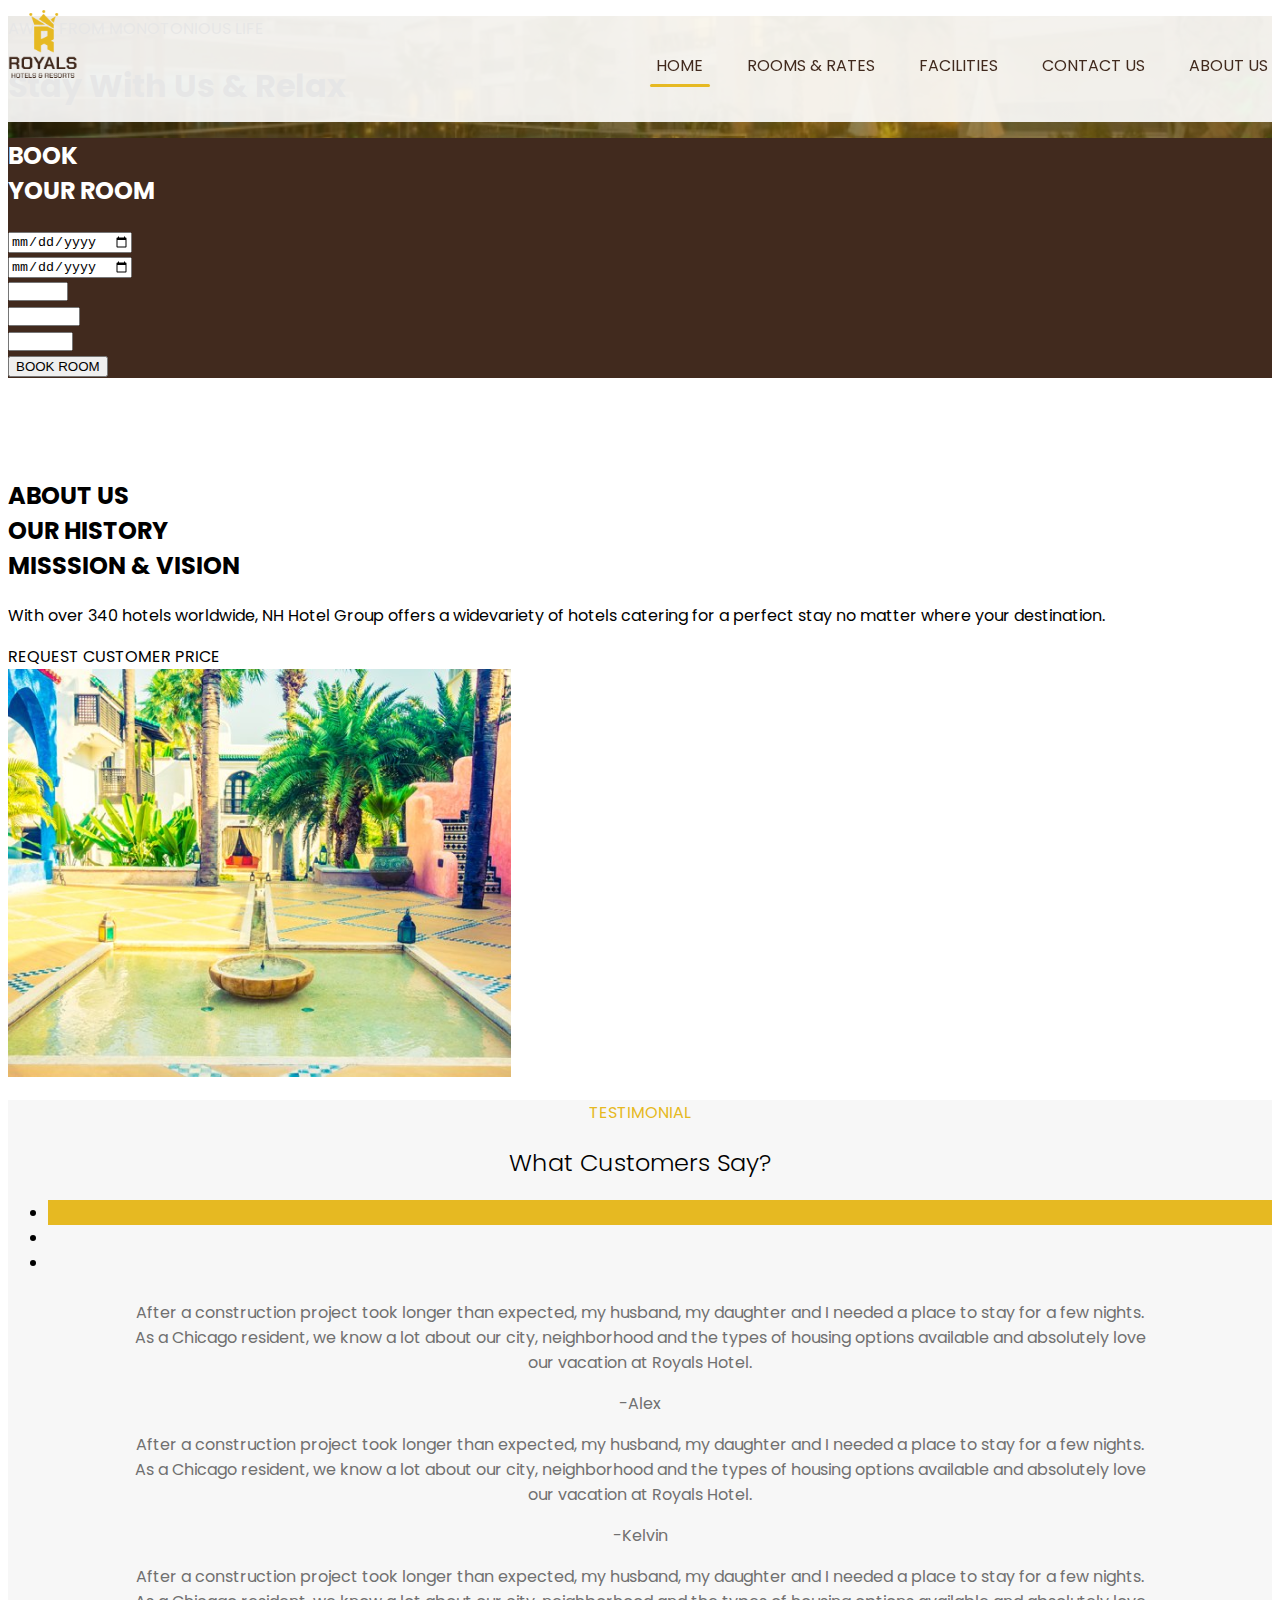
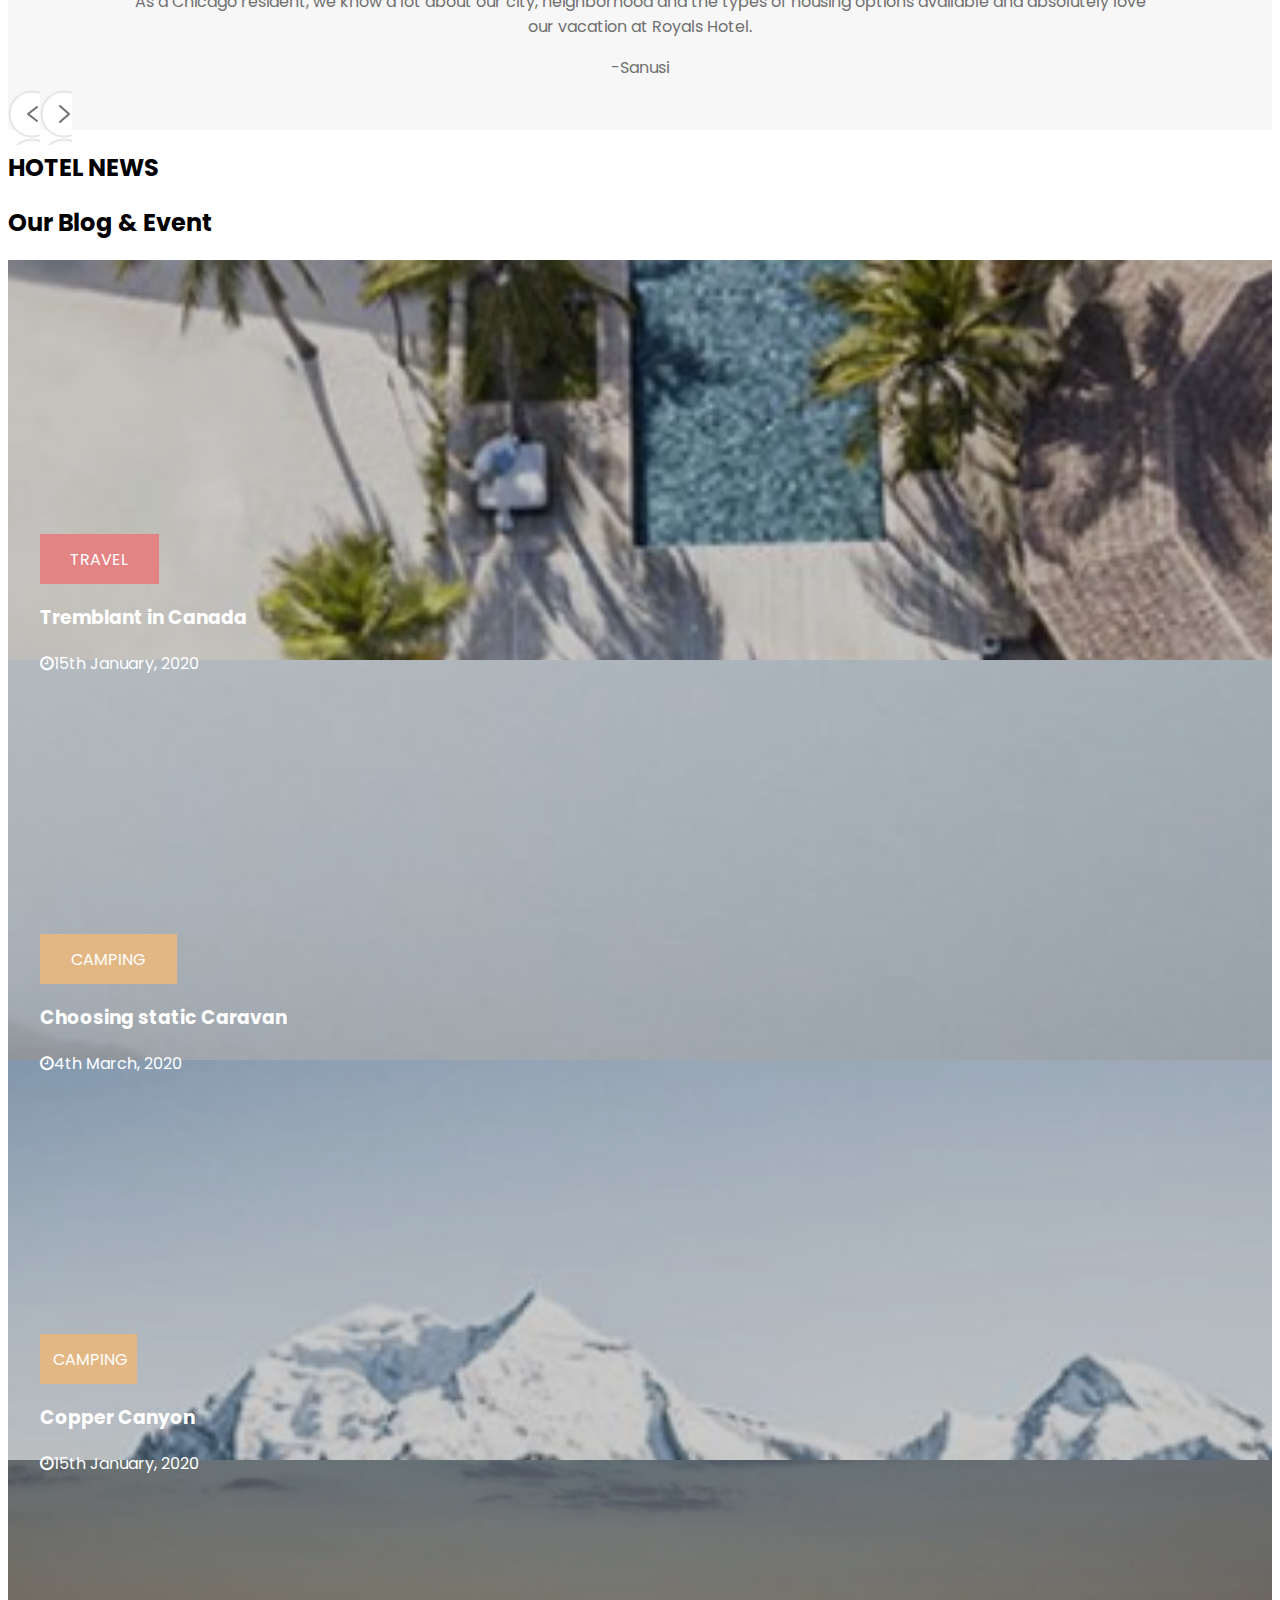
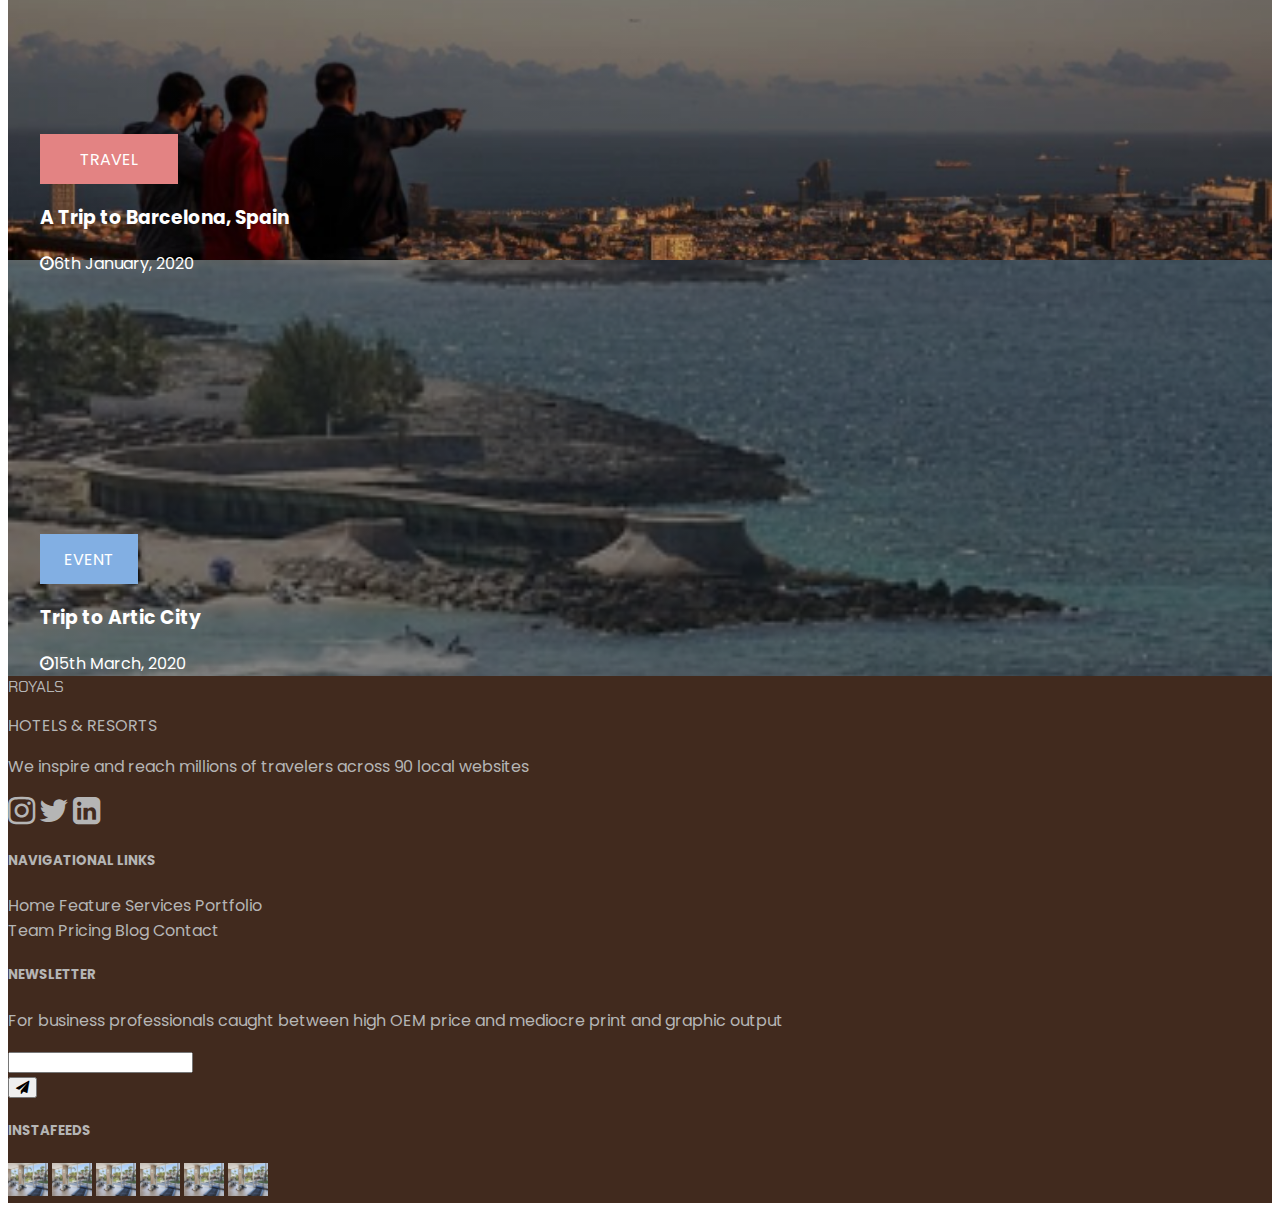
<file: index.html>
<!DOCTYPE html>
<html lang="en">
  <head>
    <meta charset="UTF-8" />
    <meta name="viewport" content="width=device-width, initial-scale=1.0" />
    <title>
      Royal Hotels & Resort - Stay With Us & Relax
    </title>
    <!-- TODO: Site Icons -->

    <!-- Bootstrap CDN -->
    <link
      rel="stylesheet"
      href="https://stackpath.bootstrapcdn.com/bootstrap/4.5.0/css/bootstrap.min.css"
      integrity="sha384-9aIt2nRpC12Uk9gS9baDl411NQApFmC26EwAOH8WgZl5MYYxFfc+NcPb1dKGj7Sk"
      crossorigin="anonymous"
    />
    <!-- Font Awesome CDN -->
    <link
      rel="stylesheet"
      href="https://stackpath.bootstrapcdn.com/font-awesome/4.7.0/css/font-awesome.min.css"
    />
    <!-- Google Fonts -->
    <link
      href="https://fonts.googleapis.com/css2?family=Chakra+Petch&family=Poppins&display=swap"
      rel="stylesheet"
    />
    <link rel="stylesheet" href="./css/style.css" />
    <link rel="shortcut icon" type="image/png" href="./img/favicon.png">
  </head>
  <body>
    <!-- Navbar Starts Here -->
    <div class="navbar__menu">
      <div class="container">
        <nav>
          <div class="navbar__container">
            <img src="./img/logo.png" alt="Logo" class="logo img-fluid" />
            <input type="checkbox" name="" id="chk" />
            <label for="chk" class="show__menu__button">
              <i class="fa fa-navicon"></i>
            </label>
            <ul class="navbar__menu__container">
              <li>
                <a href="./index.html" class="navbar-link active">HOME</a>
              </li>
              <li>
                <a href="./rooms.html" class="navbar-link">ROOMS & RATES</a>
              </li>
              <li>
                <a href="./facilities.html" class="navbar-link">FACILITIES</a>
              </li>
              <li>
                <a href="./contact.html" class="navbar-link">CONTACT US</a>
              </li>
              <li><a href="#" class="navbar-link">ABOUT US</a></li>
              <label for="chk" class="hide__menu__button">
                <i class="fa fa-times"></i>
              </label>
            </ul>
          </div>
        </nav>
      </div>
    </div>
    <!-- Navbar Ends Here -->

    <!-- Header Starts Here -->
    <header class="header--home py-5 text-light">
      <div class="container text-center">
        <div class="row py-5 my-5">
          <div class="col-md-12 py-5 text-center my-5">
            <p class="h6">AWAY FROM MONOTONIOUS LIFE</p>
            <h1 class="intro-title font-weight-bold">Stay With Us & Relax</h1>
            <p class="w-75 mx-auto lead">
              Here are the best hotel booking sites, including recommendations
              for international travel and for finding low-priced hotel rooms.
            </p>
            <a href="#" class="btn btn-warning btn-lg rounded-0 mt-3 py-2 px-3"
              >GET STARTED</a
            >
          </div>
        </div>
      </div>
    </header>
    <!-- Header Ends Here -->

    <section class="booking-form container p-4 py-4">
      <div class="row">
        <div class="col-md-3">
          <h2 class="booking__header-text">
            BOOK <br />
            YOUR ROOM
          </h2>
        </div>
        <div class="col-md-9">
          <div class="row">
            <div class="col-md-4">
              <div class="form-group">
                <input
                  type="date"
                  class="form-control border border-light bg-transparent rounded-0 text-light"
                  id="arrival-date"
                  placeholder="mm/dd/yy"
                  required
                />
              </div>
              <div class="form-group">
                <input
                  type="date"
                  class="form-control border border-light bg-transparent rounded-0 text-light"
                  id="departure-date"
                  placeholder="mm/dd/yy"
                  required
                />
              </div>
            </div>
            <div class="col-md-4">
              <div class="form-group">
                <select class="custom-select rounded-0 bg-transparent" required>
                  <option selected>Adults</option>
                  <option value="1">1</option>
                  <option value="2">2</option>
                  <option value="3">3</option>
                </select>
              </div>
              <div class="form-group">
                <select class="custom-select rounded-0 bg-transparent" required>
                  <option selected>Children</option>
                  <option value="1">1</option>
                  <option value="2">2</option>
                  <option value="3">3</option>
                </select>
              </div>
            </div>
            <div class="col-md-4">
              <div class="form-group">
                <select class="custom-select rounded-0 bg-transparent" required>
                  <option selected>Rooms</option>
                  <option value="1">1</option>
                  <option value="2">2</option>
                  <option value="3">3</option>
                </select>
              </div>
              <div class="form-group">
                <button
                  type="submit"
                  class="btn btn-warning btn-block rounded-0"
                >
                  BOOK ROOM
                </button>
              </div>
            </div>
          </div>
        </div>
      </div>
    </section>

    <!-- Home About Starts Here -->
    <section>
      <div class="container">
        <div class="row">
          <div class="col-md-6 pr-md-5 py-md-5">
            <h2 class="font-weight-bold">
              ABOUT US <br />OUR HISTORY <br />MISSSION & VISION
            </h2>
            <p>
              With over 340 hotels worldwide, NH Hotel Group offers a
              widevariety of hotels catering for a perfect stay no matter where
              your destination.
            </p>

            <div>
              <a href="#" class="btn btn-warning rounded-0"
                >REQUEST CUSTOMER PRICE</a
              >
            </div>
          </div>
          <div class="col-md-6">
            <div class="about__img">
              <img
                src="./img/about-bg.png"
                alt="about"
                class="img-fluid mt-5 mt-md-0"
              />
            </div>
          </div>
        </div>
      </div>
    </section>
    <!-- Home About Ends here -->

    <!-- Testimonials -->
    <section class="container-fluid testimonial my-5 py-5">
      <div class="container">
        <p class="testimonial__subtitle">TESTIMONIAL</p>
        <h2 class="testimonial__title">What Customers Say?</h2>

        <div
          id="testimonial"
          class="carousel slide carousel-slides"
          data-ride="carousel"
        >
          <!-- Indicators -->
          <ul class="carousel-indicators">
            <li
              data-target="#testimonial"
              data-slide-to="0"
              class="active"
            ></li>
            <li data-target="#testimonial" data-slide-to="1"></li>
            <li data-target="#testimonial" data-slide-to="2"></li>
          </ul>

          <!-- The slideshow -->
          <div class="carousel-inner">
            <div class="carousel-item active">
              <p>
                After a construction project took longer than expected, my
                husband, my daughter and I needed a place to stay for a few
                nights. As a Chicago resident, we know a lot about our city,
                neighborhood and the types of housing options available and
                absolutely love our vacation at Royals Hotel.
              </p>

              <p class="testimonial__username">-Alex</p>
            </div>
            <div class="carousel-item">
              <p>
                After a construction project took longer than expected, my
                husband, my daughter and I needed a place to stay for a few
                nights. As a Chicago resident, we know a lot about our city,
                neighborhood and the types of housing options available and
                absolutely love our vacation at Royals Hotel.
              </p>
              <p class="testimonial__username">-Kelvin</p>
            </div>
            <div class="carousel-item">
              <p>
                After a construction project took longer than expected, my
                husband, my daughter and I needed a place to stay for a few
                nights. As a Chicago resident, we know a lot about our city,
                neighborhood and the types of housing options available and
                absolutely love our vacation at Royals Hotel.
              </p>
              <p class="testimonial__username">-Sanusi</p>
            </div>
          </div>
          <!-- Left and right controls -->
          <a
            class="carousel-control-prev"
            href="#testimonial"
            data-slide="prev"
          >
            <span class="carousel-control-prev-icon"></span>
          </a>
          <a
            class="carousel-control-next"
            href="#testimonial"
            data-slide="next"
          >
            <span class="carousel-control-next-icon"></span>
          </a>
        </div>
      </div>
    </section>

    <!-- Blogs and Event -->
    <section class="mt-5">
      <div class="container mb-5">
        <h2 class="text-center h6 text-warning">HOTEL NEWS</h2>
        <h2 class="text-center">Our Blog & Event</h2>
        <div class="my-4">
          <div class="row">
            <div class="col-md-4 event-card py-md-2 px-md-2 mb-1">
              <div class="event-card-img event-img-one">
                <div class="event-content">
                  <p class="event-category peach">TRAVEL</p>
                  <h3 class="event-place">Tremblant in Canada</h3>
                  <p class="event-time">
                    <span class="fa fa-clock-o"></span>15th January, 2020
                  </p>
                </div>
              </div>
            </div>
            <div class="col-md-4 event-card py-md-2 px-md-2 mb-1">
              <div class="event-card-img event-img-two">
                <div class="event-content">
                  <p class="event-category gold">CAMPING</p>
                  <h3 class="event-place">Choosing static Caravan</h3>
                  <p class="event-time">
                    <span class="fa fa-clock-o"></span>4th March, 2020
                  </p>
                </div>
              </div>
            </div>
            <div class="col-md-4 event-card py-md-2 px-md-2">
              <div class="event-card-img event-img-three">
                <div class="event-content">
                  <p class="event-category gold">CAMPING</p>
                  <h3 class="event-place">Copper Canyon</h3>
                  <p class="event-time">
                    <span class="fa fa-clock-o"></span>15th January, 2020
                  </p>
                </div>
              </div>
            </div>
          </div>

          <div class="row">
            <div class="col-md-8 event-card pt-4 px-2 mb-1">
              <div class="event-card-img event-img-four">
                <div class="event-content">
                  <p class="event-category peach">TRAVEL</p>
                  <h3 class="event-place">A Trip to Barcelona, Spain</h3>
                  <p class="event-time">
                    <span class="fa fa-clock-o"></span>6th January, 2020
                  </p>
                </div>
              </div>
            </div>
            <div class="col-md-4 event-card pt-4 px-2">
              <div class="event-card-img event-img-five">
                <div class="event-content">
                  <p class="event-category blue">EVENT</p>
                  <h3 class="event-place">Trip to Artic City</h3>
                  <p class="event-time">
                    <span class="fa fa-clock-o"></span>15th March, 2020
                  </p>
                </div>
              </div>
            </div>
          </div>
        </div>
      </div>
    </section>

    <!-- Footer Starts Here -->
    <footer class="footer py-4 mt-5">
      <div class="container">
        <div class="row">
          <div class="col-md-4 col-lg-4 col-sm-6 mb-4">
            <p class="h2 mb-0 text-light footer__logo">ROYALS</p>
            <p class="small text-light">HOTELS & RESORTS</p>
            <p class="mb-4">
              We inspire and reach millions of travelers across 90 local
              websites
            </p>
            <nav class="nav">
              <a href="#" class="nav-link pl-0 pr-1 text-warning">
                <i class="fa fa-instagram fa-2x"></i>
              </a>
              <a href="#" class="nav-link pr-1 text-warning">
                <i class="fa fa-twitter fa-2x"></i>
              </a>
              <a href="#" class="nav-link pr-1 text-warning">
                <i class="fa fa-linkedin-square fa-2x"></i>
              </a>
            </nav>
          </div>
          <div class="col-md-4 col-lg-3 col-sm-6 mb-4">
            <h5 class="font-weight-bold text-light">NAVIGATIONAL LINKS</h5>
            <div class="row">
              <nav class="nav flex-column col">
                <a href="./index.html" class="nav-link footer__link">Home</a>
                <a href="#" class="nav-link footer__link">Feature</a>
                <a href="#" class="nav-link footer__link">Services</a>
                <a href="#" class="nav-link footer__link">Portfolio</a>
              </nav>
              <nav class="nav flex-column col">
                <a href="#" class="nav-link footer__link">Team</a>
                <a href="#" class="nav-link footer__link">Pricing</a>
                <a href="#" class="nav-link footer__link">Blog</a>
                <a href="./contact.html" class="nav-link footer__link"
                  >Contact</a
                >
              </nav>
            </div>
          </div>
          <div class="col-md-4 col-lg-3 col-sm-6 mb-4">
            <h5 class="font-weight-bold text-light">NEWSLETTER</h5>
            <p>
              For business professionals caught between high OEM price and
              mediocre print and graphic output
            </p>
            <form action="#">
              <div class="form-group">
                <div class="input-group mt-3">
                  <label for="subscriber-email" class="sr-only"
                    >Email address</label
                  >
                  <input
                    type="email"
                    class="form-control border border-light bg-transparent"
                    id="subscriber-email"
                    aria-describedby="emailHelp"
                    placeholder="Email Address"
                    required
                  />
                  <div class="input-group-append">
                    <button
                      class="btn bg-warning rounded-0 text-light border px-3"
                      type="submit"
                      id="subscriber-submit"
                    >
                      <i class="fa fa-paper-plane"></i>
                    </button>
                  </div>
                </div>
              </div>
            </form>
          </div>
          <div class="col-md-2 col-sm-6 mb-4">
            <h5 class="font-weight-bold text-light">INSTAFEEDS</h5>
            <div>
              <img
                src="./img/gym-center.png"
                alt="instagram feeds"
                class="m-1 footer__feeds"
              />
              <img
                src="./img/gym-center.png"
                alt="instagram feeds"
                class="m-1 footer__feeds"
              />
              <img
                src="./img/gym-center.png"
                alt="instagram feeds"
                class="m-1 footer__feeds"
              />
              <img
                src="./img/gym-center.png"
                alt="instagram feeds"
                class="m-1 footer__feeds"
              />
              <img
                src="./img/gym-center.png"
                alt="instagram feeds"
                class="m-1 footer__feeds"
              />
              <img
                src="./img/gym-center.png"
                alt="instagram feeds"
                class="m-1 footer__feeds"
              />
            </div>
          </div>
        </div>
      </div>
    </footer>
    <!-- Footer Ends Here -->

    <!-- Bootstrap Dependency Scripts -->
    <script
      src="https://code.jquery.com/jquery-3.5.1.slim.min.js"
      integrity="sha384-DfXdz2htPH0lsSSs5nCTpuj/zy4C+OGpamoFVy38MVBnE+IbbVYUew+OrCXaRkfj"
      crossorigin="anonymous"
    ></script>
    <script
      src="https://cdn.jsdelivr.net/npm/popper.js@1.16.0/dist/umd/popper.min.js"
      integrity="sha384-Q6E9RHvbIyZFJoft+2mJbHaEWldlvI9IOYy5n3zV9zzTtmI3UksdQRVvoxMfooAo"
      crossorigin="anonymous"
    ></script>
    <script
      src="https://stackpath.bootstrapcdn.com/bootstrap/4.5.0/js/bootstrap.min.js"
      integrity="sha384-OgVRvuATP1z7JjHLkuOU7Xw704+h835Lr+6QL9UvYjZE3Ipu6Tp75j7Bh/kR0JKI"
      crossorigin="anonymous"
    ></script>
  </body>
</html>
</file>
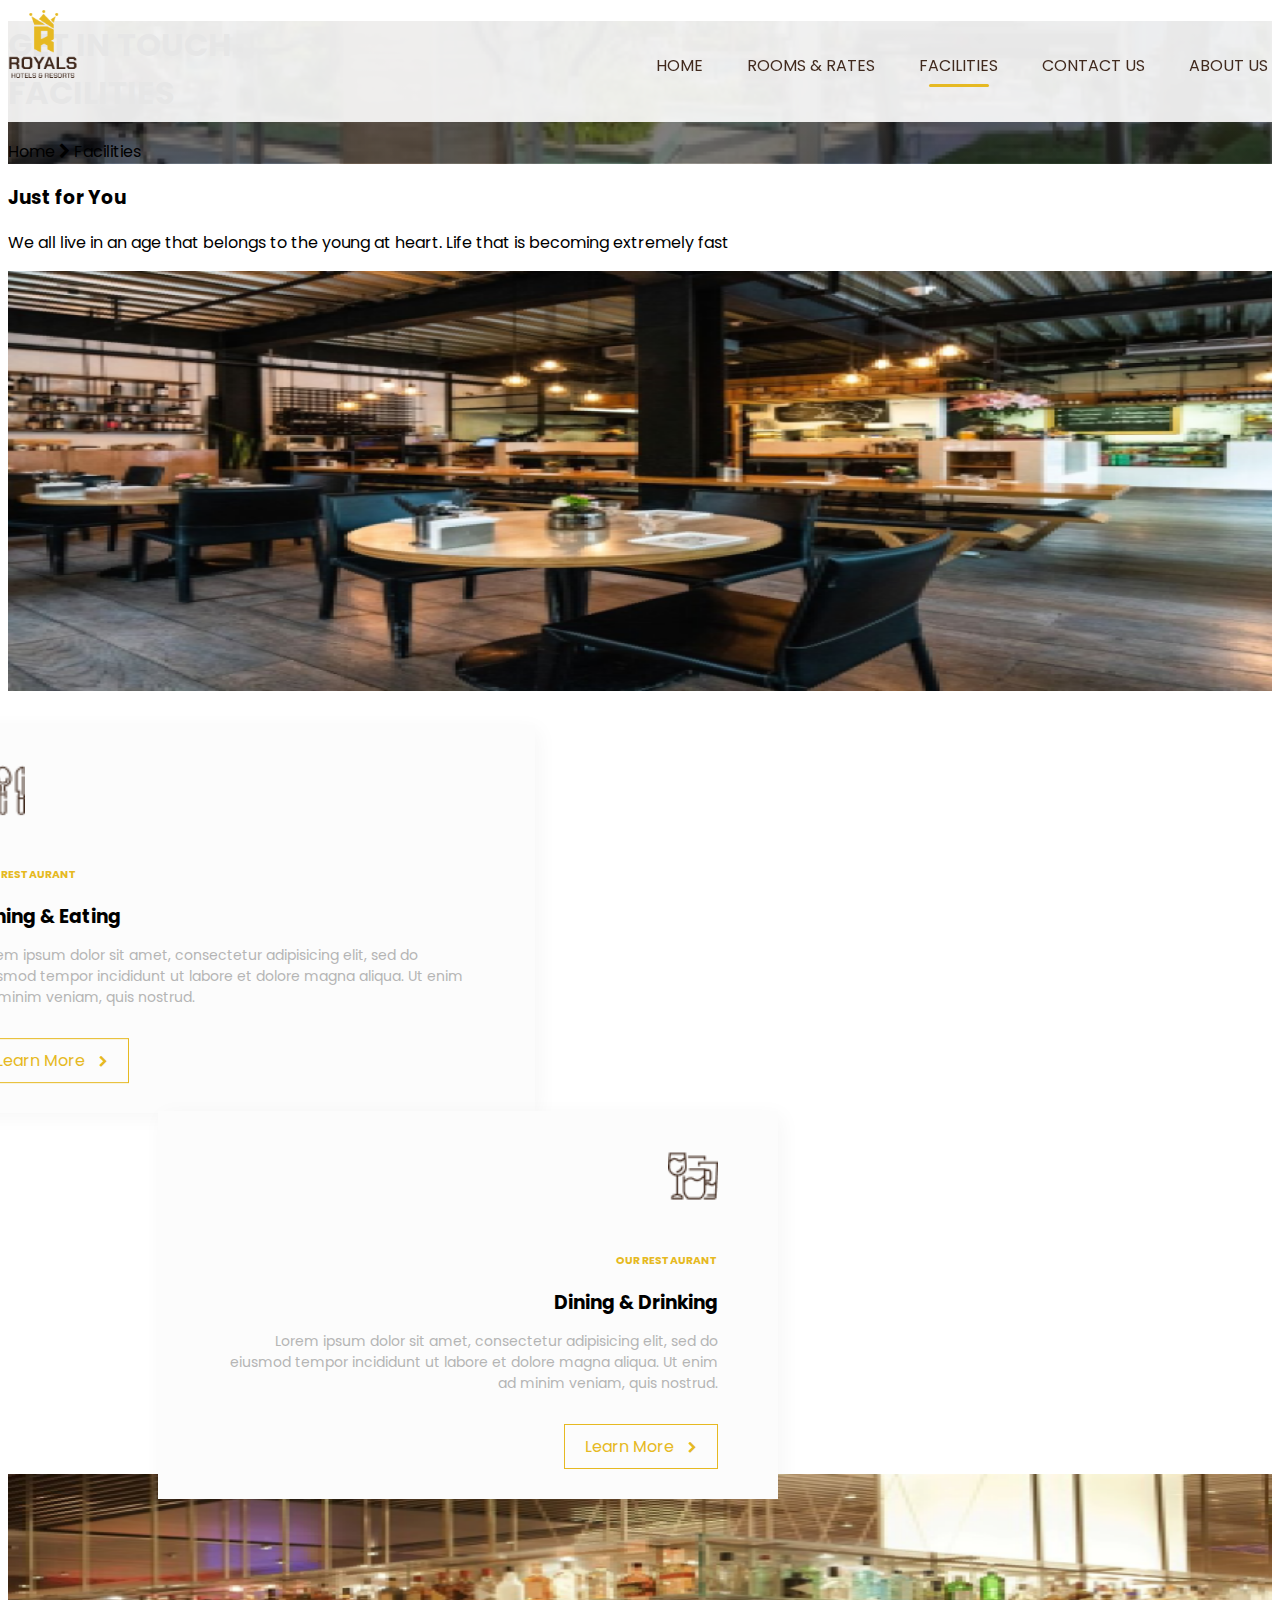
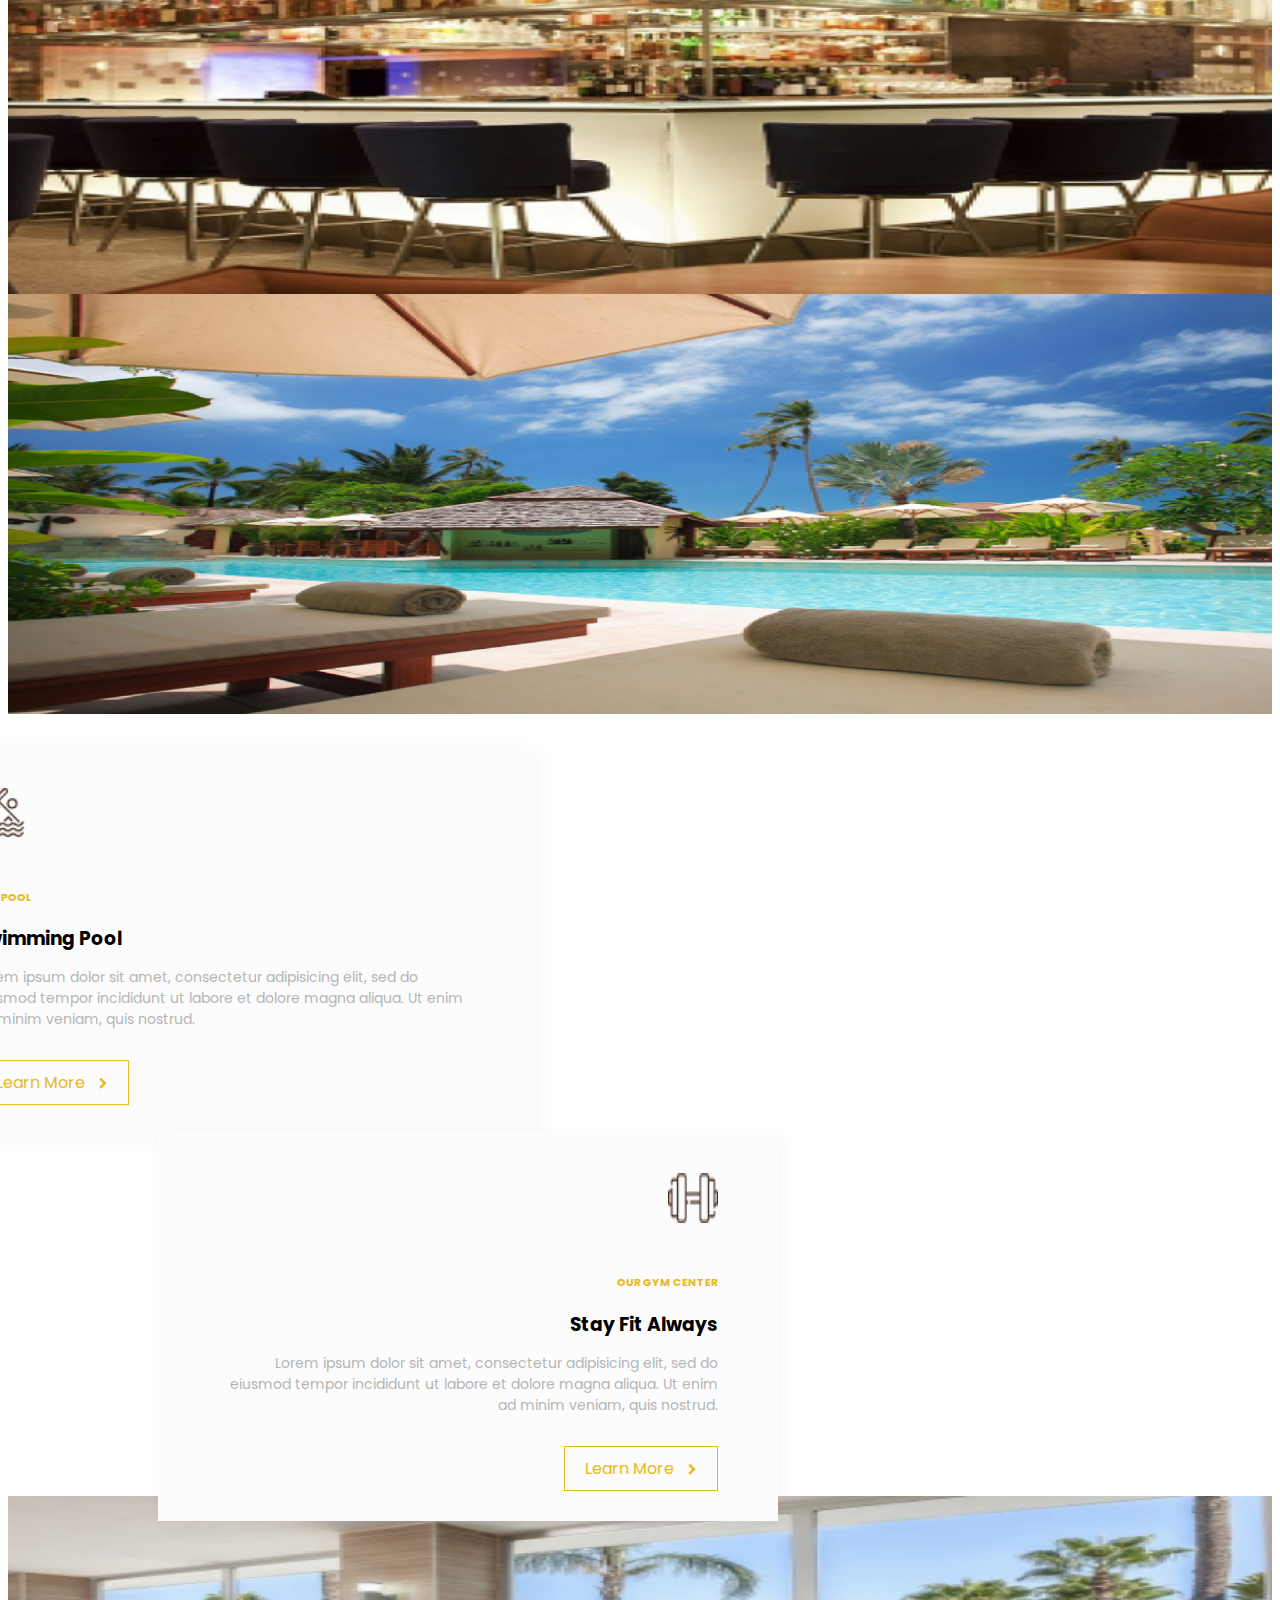
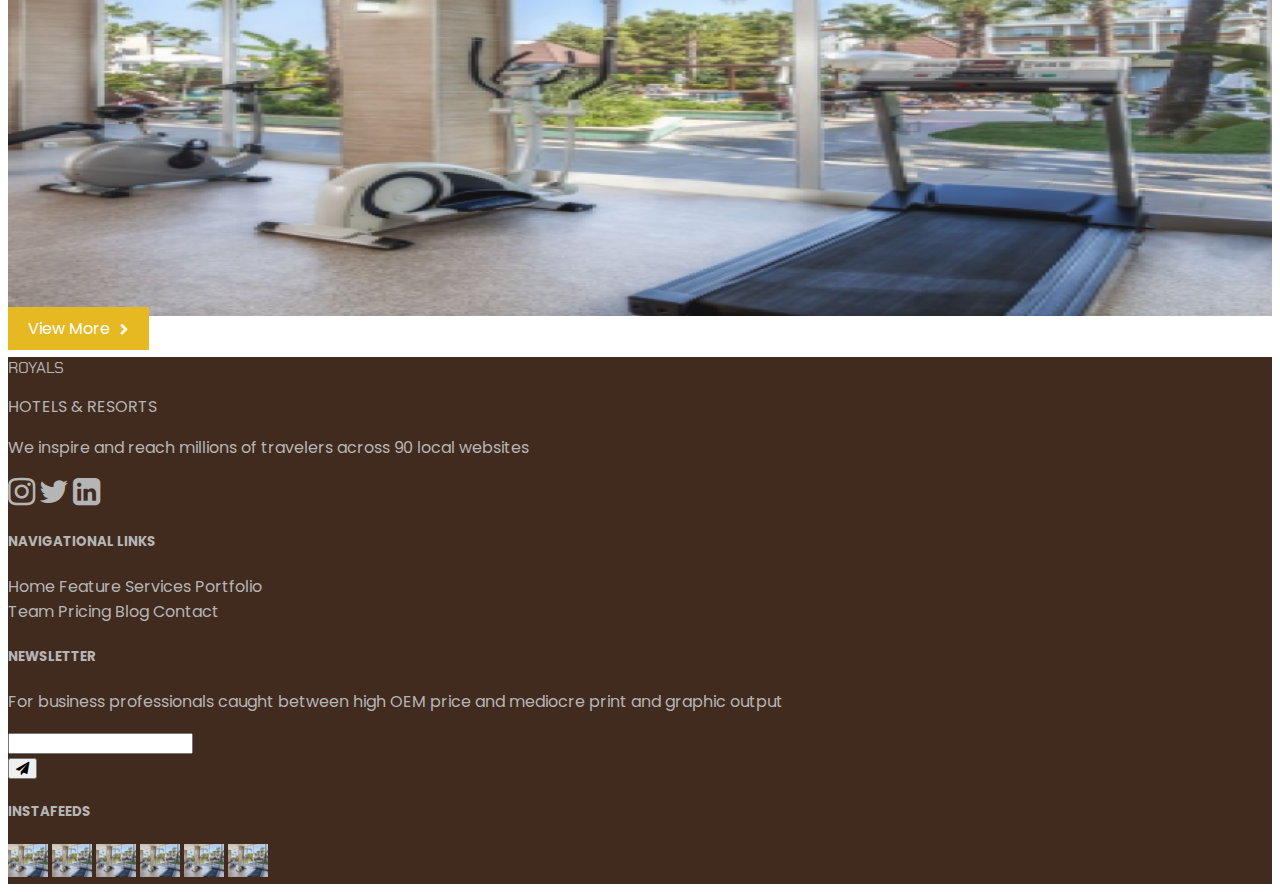
<file: facilities.html>
<!DOCTYPE html>
<html lang="en">
  <head>
    <meta charset="UTF-8" />
    <meta name="viewport" content="width=device-width, initial-scale=1.0" />
    <title>
      Royal Hotels & Resort - Facilities
    </title>
    <!-- TODO: Site Icons -->

    <!-- Bootstrap CDN -->
    <link
      rel="stylesheet"
      href="https://stackpath.bootstrapcdn.com/bootstrap/4.5.0/css/bootstrap.min.css"
      integrity="sha384-9aIt2nRpC12Uk9gS9baDl411NQApFmC26EwAOH8WgZl5MYYxFfc+NcPb1dKGj7Sk"
      crossorigin="anonymous"
    />
    <!-- Font Awesome CDN -->
    <link
      rel="stylesheet"
      href="https://stackpath.bootstrapcdn.com/font-awesome/4.7.0/css/font-awesome.min.css"
    />
    <!-- Google Fonts -->
    <link
      href="https://fonts.googleapis.com/css2?family=Chakra+Petch&family=Poppins&display=swap"
      rel="stylesheet"
    />
    <link rel="stylesheet" href="./css/style.css" />
  </head>

  <body>
    <!-- Navbar Starts Here -->
    <div class="navbar__menu">
      <div class="container">
        <nav>
          <div class="navbar__container">
            <img src="./img/logo.png" alt="" class="logo img-fluid" />
            <input type="checkbox" name="" id="chk" />
            <label for="chk" class="show__menu__button">
              <i class="fa fa-navicon"></i>
            </label>
            <ul class="navbar__menu__container">
              <li><a href="./index.html" class="navbar-link">HOME</a></li>
              <li>
                <a href="./rooms.html" class="navbar-link">ROOMS & RATES</a>
              </li>
              <li>
                <a href="./facilities.html" class="navbar-link active"
                  >FACILITIES</a
                >
              </li>
              <li>
                <a href="./contact.html" class="navbar-link">CONTACT US</a>
              </li>
              <li><a href="#" class="navbar-link">ABOUT US</a></li>
              <label for="chk" class="hide__menu__button">
                <i class="fa fa-times"></i>
              </label>
            </ul>
          </div>
        </nav>
      </div>
    </div>
    <!-- Navbar Ends Here -->

    <!-- Header Starts Here -->
    <header class="header--facilities text-center text-light">
      <div class="container py-5">
        <div class="row mt-5">
          <div class="col-md-12 mt-5">
            <h1>
              <span class="h5 text-warning">GET IN TOUCH</span><br />
              <span class="h2 font-weight-bold">FACILITIES</span>
            </h1>
            <p>
              <span>Home</span>
              <span><i class="fa fa-chevron-right"></i></span>
              <span>Facilities</span>
            </p>
          </div>
        </div>
      </div>
    </header>
    <!-- Header Ends Here -->

    <main class="main__body__content">
      <div class="container">
        <div class="row">
          <div class="col-md-12 my-5 text-center">
            <h3>Just for You</h3>
            <p>
              We all live in an age that belongs to the young at heart. Life
              that is becoming extremely fast
            </p>
          </div>
        </div>
        <div class="row">
          <div class="col-md-12 odd__facilities">
            <div class="row">
              <div class="col-md-6">
                <img src="img/dinning.png" alt="" class="facility__image" />
              </div>
              <div class="col-md-6">
                <div class="text__content">
                  <img
                    src="img/eat-icon.png"
                    alt=""
                    class="img-fluid facility-icon"
                  />
                  <h6>our restaurant</h6>
                  <h3>Dining & Eating</h3>
                  <p>
                    Lorem ipsum dolor sit amet, consectetur adipisicing elit,
                    sed do eiusmod tempor incididunt ut labore et dolore magna
                    aliqua. Ut enim ad minim veniam, quis nostrud.
                  </p>
                  <a href="#" class="main-button-outline"
                    >Learn More <i class="fa fa-chevron-right"></i
                  ></a>
                </div>
              </div>
            </div>
          </div>
        </div>

        <div class="row">
          <div class="col-md-12 even__facilities">
            <div class="row">
              <div class="col-md-6">
                <div class="text__content">
                  <img
                    src="img/drink-icon.png"
                    alt=""
                    class="img-fluid facility-icon"
                  />
                  <h6>our restaurant</h6>
                  <h3>Dining & Drinking</h3>
                  <p>
                    Lorem ipsum dolor sit amet, consectetur adipisicing elit,
                    sed do eiusmod tempor incididunt ut labore et dolore magna
                    aliqua. Ut enim ad minim veniam, quis nostrud.
                  </p>
                  <a href="#" class="main-button-outline"
                    >Learn More <i class="fa fa-chevron-right"></i
                  ></a>
                </div>
              </div>
              <div class="col-md-6 order-first order-md-last">
                <img src="img/drinking.png" alt="" class="facility__image" />
              </div>
            </div>
          </div>
        </div>

        <div class="row">
          <div class="col-md-12 odd__facilities">
            <div class="row">
              <div class="col-md-6">
                <img src="img/swimming.png" alt="" class="facility__image" />
              </div>
              <div class="col-md-6">
                <div class="text__content">
                  <img
                    src="img/swim-icon.png"
                    alt=""
                    class="img-fluid facility-icon"
                  />
                  <h6>our pool</h6>
                  <h3>Swimming Pool</h3>
                  <p>
                    Lorem ipsum dolor sit amet, consectetur adipisicing elit,
                    sed do eiusmod tempor incididunt ut labore et dolore magna
                    aliqua. Ut enim ad minim veniam, quis nostrud.
                  </p>
                  <a href="#" class="main-button-outline"
                    >Learn More <i class="fa fa-chevron-right"></i
                  ></a>
                </div>
              </div>
            </div>
          </div>
        </div>

        <div class="row">
          <div class="col-md-12 mb-4 even__facilities">
            <div class="row">
              <div class="col-md-6">
                <div class="text__content">
                  <img
                    src="img/gym-icon.png"
                    alt=""
                    class="img-fluid facility-icon"
                  />
                  <h6>our gym center</h6>
                  <h3>Stay Fit Always</h3>
                  <p>
                    Lorem ipsum dolor sit amet, consectetur adipisicing elit,
                    sed do eiusmod tempor incididunt ut labore et dolore magna
                    aliqua. Ut enim ad minim veniam, quis nostrud.
                  </p>
                  <a href="#" class="main-button-outline"
                    >Learn More <i class="fa fa-chevron-right"></i
                  ></a>
                </div>
              </div>
              <div class="col-md-6 order-first order-md-last">
                <img src="img/gym-center.png" alt="" class="facility__image" />
              </div>
            </div>
          </div>
        </div>

        <div class="row mt-5">
          <div class="col-md-12 text-center">
            <a href="#" class="main-button"
              >View More<i class="fa fa-chevron-right"></i
            ></a>
          </div>
        </div>
      </div>
    </main>

    <!-- Footer Starts Here -->
    <footer class="footer py-4 mt-5">
      <div class="container">
        <div class="row">
          <div class="col-md-4 col-lg-4 col-sm-6 mb-4">
            <p class="h2 mb-0 text-light footer__logo">ROYALS</p>
            <p class="small text-light">HOTELS & RESORTS</p>
            <p class="mb-4">
              We inspire and reach millions of travelers across 90 local
              websites
            </p>
            <nav class="nav">
              <a href="#" class="nav-link pl-0 pr-1 text-warning">
                <i class="fa fa-instagram fa-2x"></i>
              </a>
              <a href="#" class="nav-link pr-1 text-warning">
                <i class="fa fa-twitter fa-2x"></i>
              </a>
              <a href="#" class="nav-link pr-1 text-warning">
                <i class="fa fa-linkedin-square fa-2x"></i>
              </a>
            </nav>
          </div>
          <div class="col-md-4 col-lg-3 col-sm-6 mb-4">
            <h5 class="font-weight-bold text-light">NAVIGATIONAL LINKS</h5>
            <div class="row">
              <nav class="nav flex-column col">
                <a href="./index.html" class="nav-link footer__link">Home</a>
                <a href="#" class="nav-link footer__link">Feature</a>
                <a href="#" class="nav-link footer__link">Services</a>
                <a href="#" class="nav-link footer__link">Portfolio</a>
              </nav>
              <nav class="nav flex-column col">
                <a href="#" class="nav-link footer__link">Team</a>
                <a href="#" class="nav-link footer__link">Pricing</a>
                <a href="#" class="nav-link footer__link">Blog</a>
                <a href="./contact.html" class="nav-link footer__link"
                  >Contact</a
                >
              </nav>
            </div>
          </div>
          <div class="col-md-4 col-lg-3 col-sm-6 mb-4">
            <h5 class="font-weight-bold text-light">NEWSLETTER</h5>
            <p>
              For business professionals caught between high OEM price and
              mediocre print and graphic output
            </p>
            <form action="#">
              <div class="form-group">
                <div class="input-group mt-3">
                  <label for="subscriber-email" class="sr-only"
                    >Email address</label
                  >
                  <input
                    type="email"
                    class="form-control border border-light bg-transparent"
                    id="subscriber-email"
                    aria-describedby="emailHelp"
                    placeholder="Email Address"
                    required
                  />
                  <div class="input-group-append">
                    <button
                      class="btn bg-warning rounded-0 text-light border px-3"
                      type="submit"
                      id="subscriber-submit"
                    >
                      <i class="fa fa-paper-plane"></i>
                    </button>
                  </div>
                </div>
              </div>
            </form>
          </div>
          <div class="col-md-2 col-sm-6 mb-4">
            <h5 class="font-weight-bold text-light">INSTAFEEDS</h5>
            <div>
              <img
                src="./img/gym-center.png"
                alt="instagram feeds"
                class="m-1 footer__feeds"
              />
              <img
                src="./img/gym-center.png"
                alt="instagram feeds"
                class="m-1 footer__feeds"
              />
              <img
                src="./img/gym-center.png"
                alt="instagram feeds"
                class="m-1 footer__feeds"
              />
              <img
                src="./img/gym-center.png"
                alt="instagram feeds"
                class="m-1 footer__feeds"
              />
              <img
                src="./img/gym-center.png"
                alt="instagram feeds"
                class="m-1 footer__feeds"
              />
              <img
                src="./img/gym-center.png"
                alt="instagram feeds"
                class="m-1 footer__feeds"
              />
            </div>
          </div>
        </div>
      </div>
    </footer>
    <!-- Footer Ends Here -->

    <!-- Bootstrap Dependency Scripts -->
    <script
      src="https://code.jquery.com/jquery-3.5.1.slim.min.js"
      integrity="sha384-DfXdz2htPH0lsSSs5nCTpuj/zy4C+OGpamoFVy38MVBnE+IbbVYUew+OrCXaRkfj"
      crossorigin="anonymous"
    ></script>
    <script
      src="https://cdn.jsdelivr.net/npm/popper.js@1.16.0/dist/umd/popper.min.js"
      integrity="sha384-Q6E9RHvbIyZFJoft+2mJbHaEWldlvI9IOYy5n3zV9zzTtmI3UksdQRVvoxMfooAo"
      crossorigin="anonymous"
    ></script>
    <script
      src="https://stackpath.bootstrapcdn.com/bootstrap/4.5.0/js/bootstrap.min.js"
      integrity="sha384-OgVRvuATP1z7JjHLkuOU7Xw704+h835Lr+6QL9UvYjZE3Ipu6Tp75j7Bh/kR0JKI"
      crossorigin="anonymous"
    ></script>
  </body>
</html>
</file>
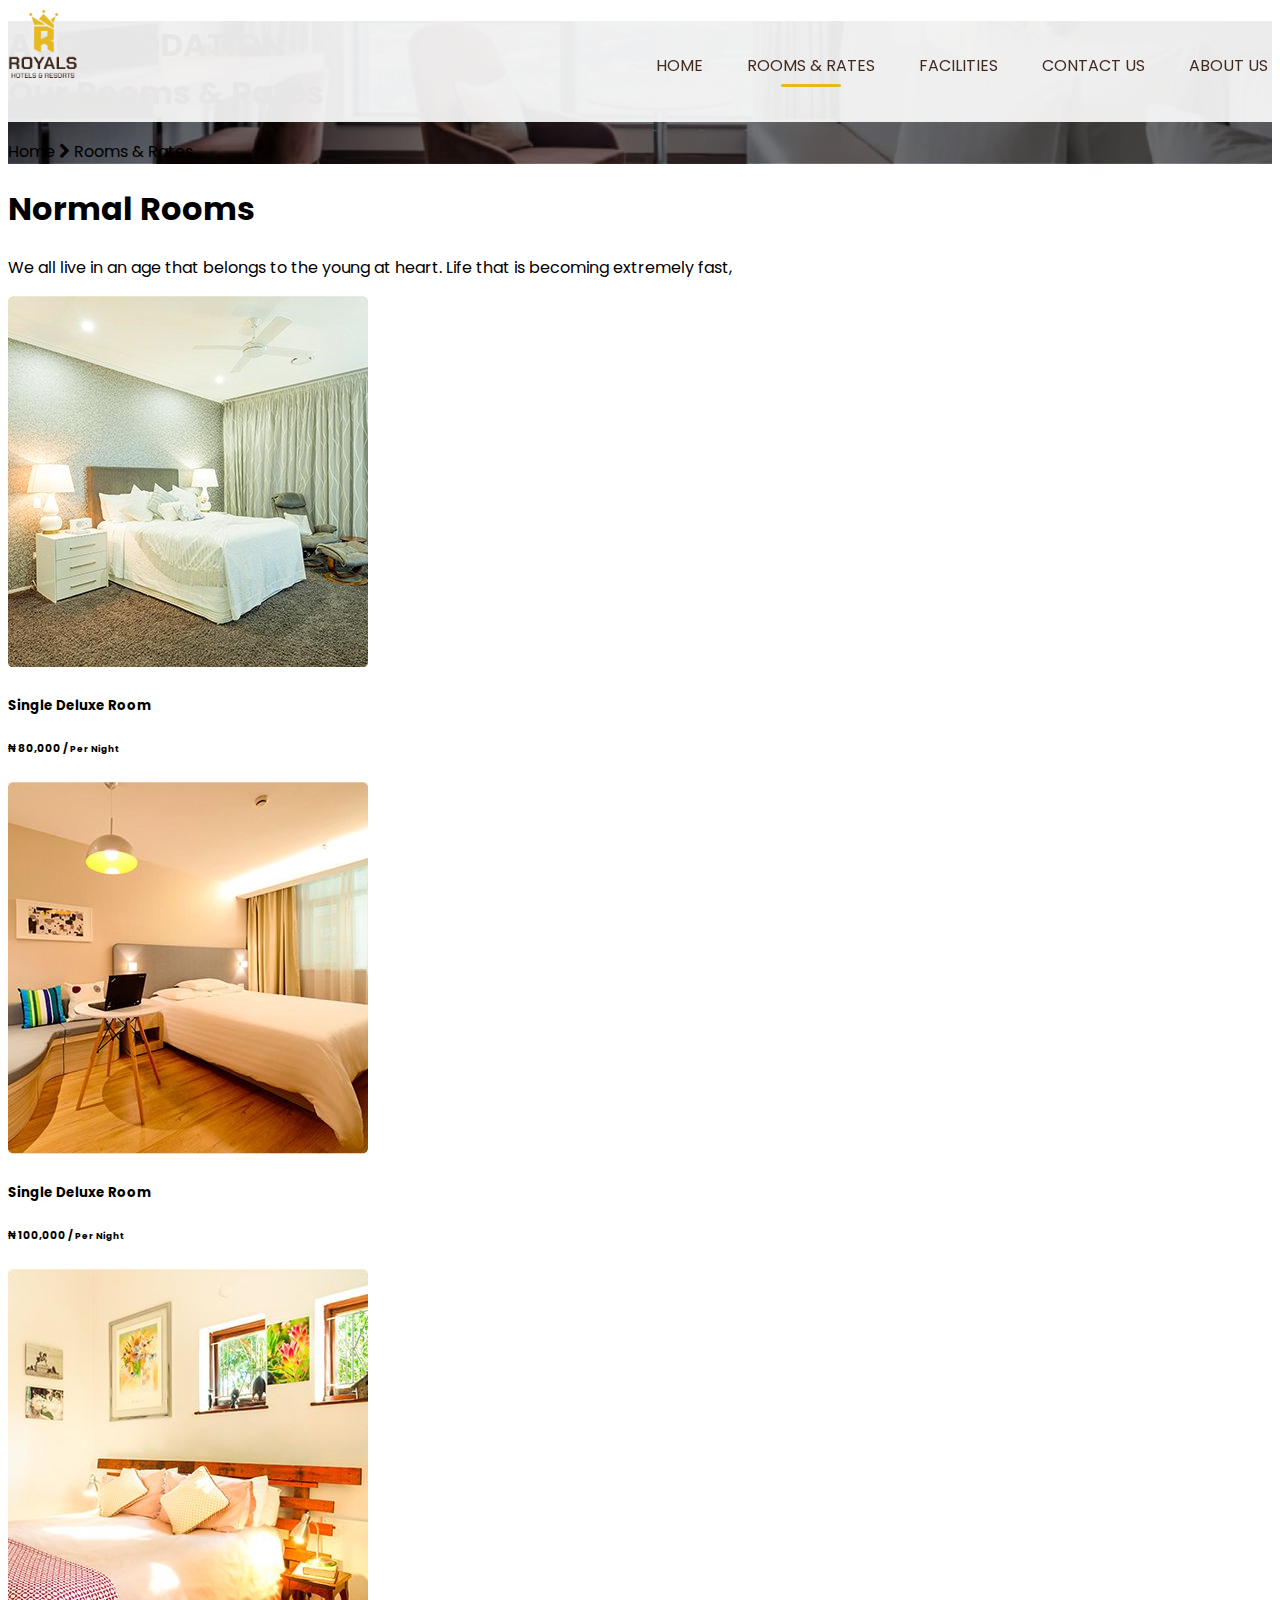
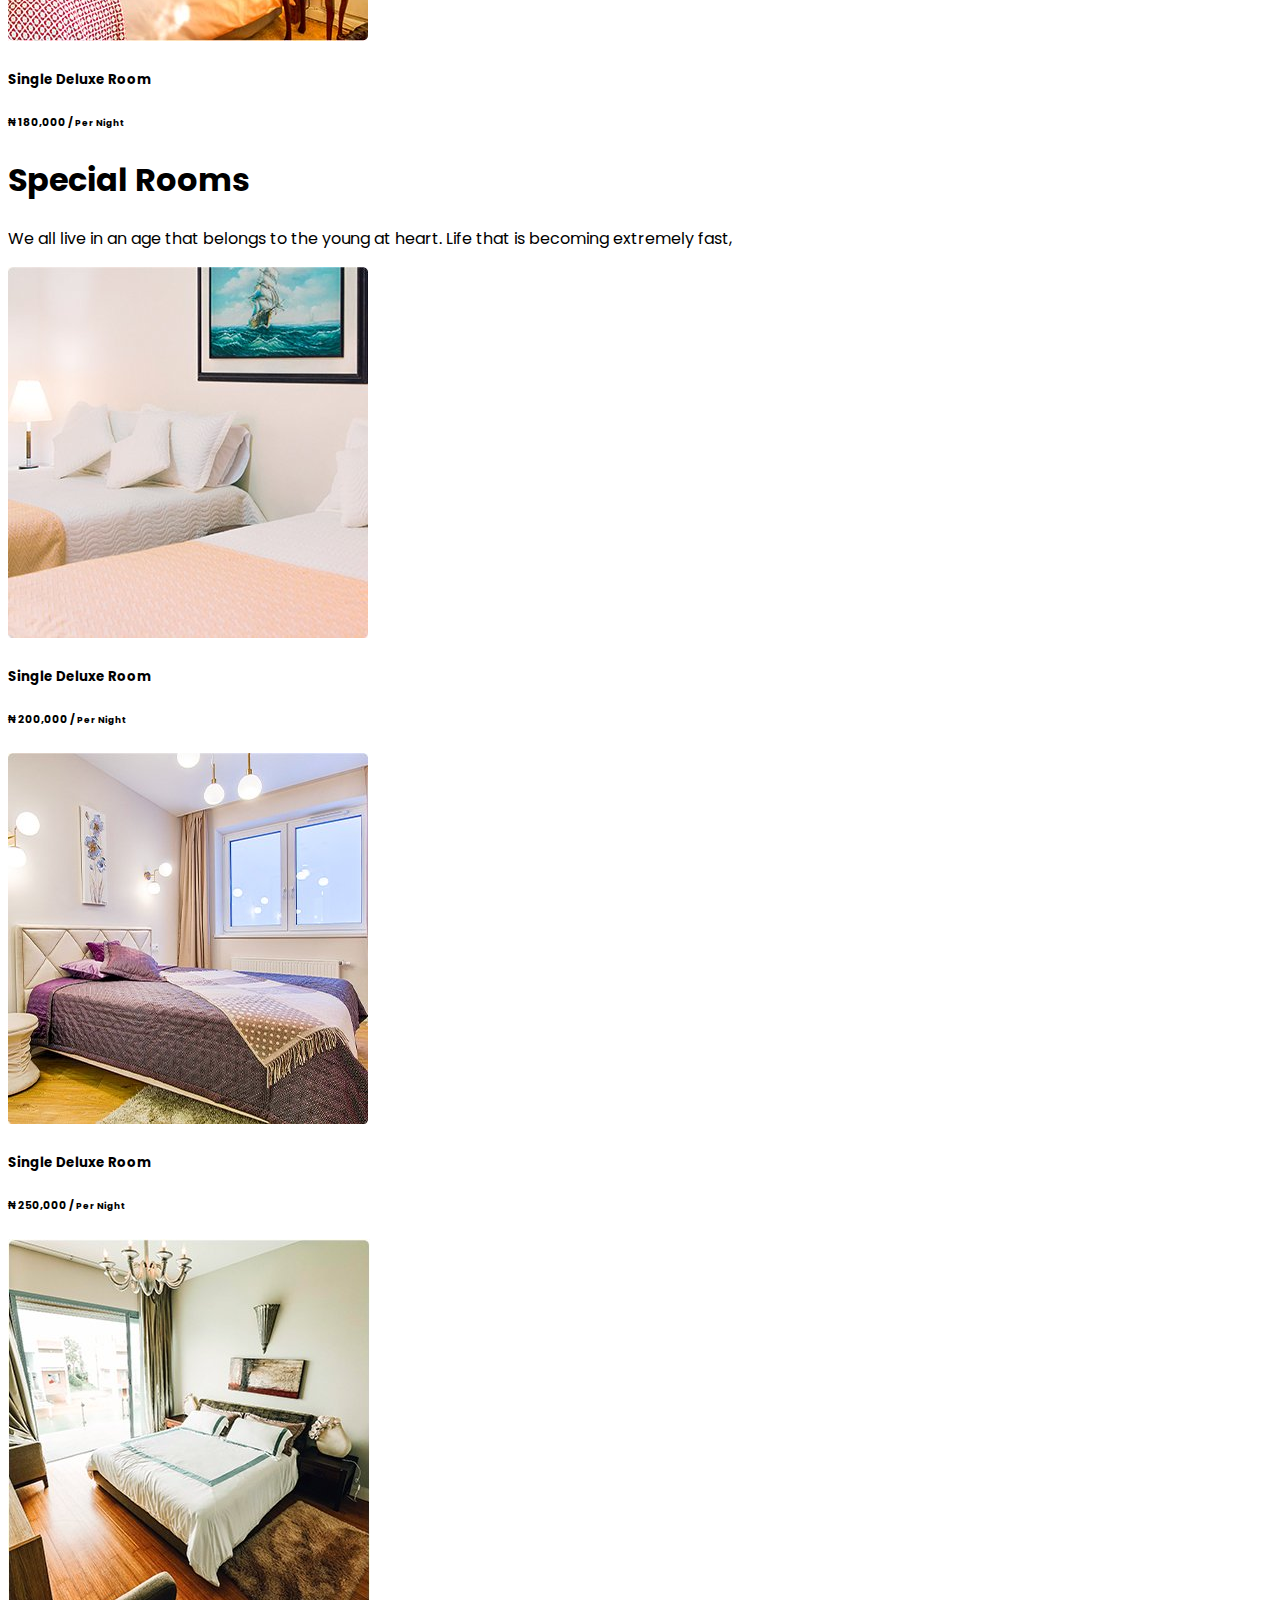
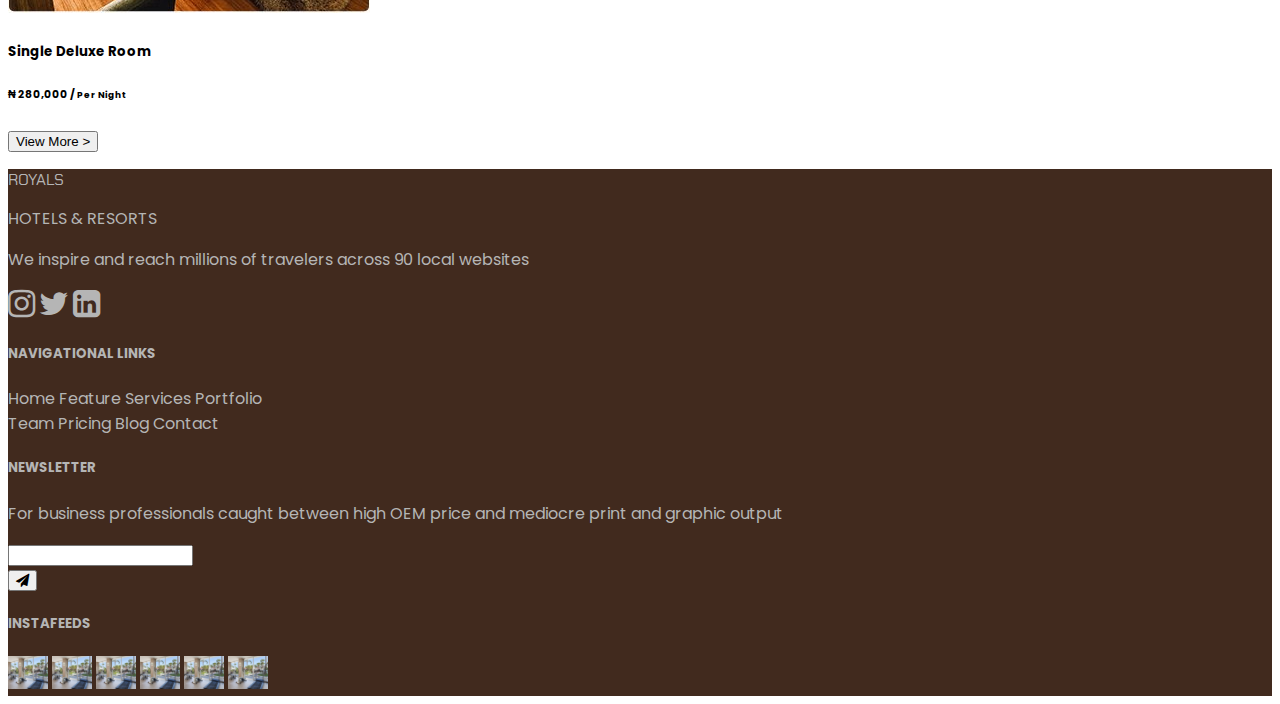
<file: rooms.html>
<!DOCTYPE html>
<html lang="en">
  <head>
    <meta charset="UTF-8" />
    <meta name="viewport" content="width=device-width, initial-scale=1.0" />
    <title>
      Royal Hotels & Resort - Rooms & Rates
    </title>
    <!-- TODO: Site Icons -->

    <!-- Bootstrap CDN -->
    <link
      rel="stylesheet"
      href="https://stackpath.bootstrapcdn.com/bootstrap/4.5.0/css/bootstrap.min.css"
      integrity="sha384-9aIt2nRpC12Uk9gS9baDl411NQApFmC26EwAOH8WgZl5MYYxFfc+NcPb1dKGj7Sk"
      crossorigin="anonymous"
    />
    <!-- Font Awesome CDN -->
    <link
      rel="stylesheet"
      href="https://stackpath.bootstrapcdn.com/font-awesome/4.7.0/css/font-awesome.min.css"
    />
    <!-- Google Fonts -->
    <link
      href="https://fonts.googleapis.com/css2?family=Chakra+Petch&family=Poppins&display=swap"
      rel="stylesheet"
    />
    <link rel="stylesheet" href="./css/style.css" />
    <link rel="shortcut icon" type="image/png" href="./img/favicon.png">
  </head>

  <body>
    <!-- Navbar Starts Here -->
    <div class="navbar__menu">
      <div class="container">
        <nav>
          <div class="navbar__container">
            <img src="./img/logo.png" alt="" class="logo img-fluid" />
            <input type="checkbox" name="" id="chk" />
            <label for="chk" class="show__menu__button">
              <i class="fa fa-navicon"></i>
            </label>
            <ul class="navbar__menu__container">
              <li>
                <a href="./index.html" class="navbar-link">HOME</a>
              </li>
              <li>
                <a href="./rooms.html" class="navbar-link active"
                  >ROOMS & RATES</a
                >
              </li>
              <li>
                <a href="./facilities.html" class="navbar-link">FACILITIES</a>
              </li>
              <li>
                <a href="./contact.html" class="navbar-link">CONTACT US</a>
              </li>
              <li><a href="#" class="navbar-link">ABOUT US</a></li>
              <label for="chk" class="hide__menu__button">
                <i class="fa fa-times"></i>
              </label>
            </ul>
          </div>
        </nav>
      </div>
    </div>
    <!-- Navbar Ends Here -->

    <!-- Header Starts Here -->
    <header class="header--rooms text-center text-light">
      <div class="container py-5">
        <div class="row mt-5">
          <div class="col-md-12 mt-5">
            <h1>
              <span class="h5 text-warning">ACCOMODATION</span><br />
              <span class="h2 font-weight-bold">Our Rooms & Rates</span>
            </h1>
            <p>
              <span>Home</span>
              <span><i class="fa fa-chevron-right"></i></span>
              <span>Rooms & Rates</span>
            </p>
          </div>
        </div>
      </div>
    </header>
    <!-- Header Ends Here -->

    <div class="container mt-5">
      <h1 class="text-center">Normal Rooms</h1>
      <p class="text-center">
        We all live in an age that belongs to the young at heart. Life that is
        becoming extremely fast,
      </p>
    </div>

    <!-- Normal Rooms Cards -->
    <div class="container mt-5">
      <section class="card-columns">
        <div class="card shadow">
          <a href="#" class="roomlink">
            <img
              src="img/room1.png"
              class="card-img-top img-fluid"
              alt="normal room with nice grey and white colors"
            />
            <div class="card-body">
              <h5 class="card-title">Single Deluxe Room</h5>
              <h6 card-text>
                ₦ 80,000 / <small class="smallText">Per Night</small>
              </h6>
            </div>
          </a>
        </div>

        <div class="card shadow">
          <a href="#" class="roomlink">
            <img
              src="img/room2.png"
              class="card-img-top img-fluid"
              alt="normal room with nice grey and white colors"
            />
            <div class="card-body">
              <h5 class="card-title">Single Deluxe Room</h5>
              <h6 card-text>
                ₦ 100,000 / <small class="smallText">Per Night</small>
              </h6>
            </div>
          </a>
        </div>

        <div class="card shadow">
          <a href="#" class="roomlink">
            <img
              src="img/room3.png"
              class="card-img-top img-fluid"
              alt="normal room with nice grey and white colors"
            />
            <div class="card-body">
              <h5 class="card-title">Single Deluxe Room</h5>
              <h6 card-text>
                ₦ 180,000 / <small class="smallText">Per Night</small>
              </h6>
            </div>
          </a>
        </div>
      </section>
    </div>
    <!-- End Of Normal Rooms Card -->

    <!-- Special Rooms message -->
    <div class="container mt-5">
      <h1 class="text-center">Special Rooms</h1>
      <p class="text-center">
        We all live in an age that belongs to the young at heart. Life that is
        becoming extremely fast,
      </p>
    </div>

    <!-- Special Rooms Card -->
    <div class="container mt-5">
      <section class="card-columns">
        <div class="card shadow">
          <a href="#" class="roomlink">
            <img
              src="img/room4.png"
              class="card-img-top img-fluid"
              alt="normal room with nice grey and white colors"
            />
            <div class="card-body">
              <h5 class="card-title">Single Deluxe Room</h5>
              <h6 card-text>
                ₦ 200,000 / <small class="smallText">Per Night</small>
              </h6>
            </div>
          </a>
        </div>

        <div class="card shadow">
          <a href="#" class="roomlink">
            <img
              src="img/room5.png"
              class="card-img-top img-fluid"
              alt="normal room with nice grey and white colors"
            />
            <div class="card-body">
              <h5 class="card-title">Single Deluxe Room</h5>
              <h6 card-text>
                ₦ 250,000 / <small class="smallText">Per Night</small>
              </h6>
            </div>
          </a>
        </div>

        <div class="card shadow">
          <a href="#" class="roomlink">
            <img
              src="img/room6.png"
              class="card-img-top img-fluid"
              alt="normal room with nice grey and white colors"
            />
            <div class="card-body">
              <h5 class="card-title">Single Deluxe Room</h5>
              <h6 card-text>
                ₦ 280,000 / <small class="smallText">Per Night</small>
              </h6>
            </div>
          </a>
        </div>
      </section>
    </div>
    <!-- End Of Special Rooms Card -->

    <!-- View More btn -->
    <div class="container mt-5 mb-5">
      <div class="row justify-content-center">
        <button type="button" class="btn btn-warning text-white rounded-0">
          View More >
        </button>
      </div>
    </div>
    <!-- End Of View More btn -->

    <!-- Footer Starts Here -->
    <footer class="footer py-4 mt-5">
      <div class="container">
        <div class="row">
          <div class="col-md-4 col-lg-4 col-sm-6 mb-4">
            <p class="h2 mb-0 text-light footer__logo">ROYALS</p>
            <p class="small text-light">HOTELS & RESORTS</p>
            <p class="mb-4">
              We inspire and reach millions of travelers across 90 local
              websites
            </p>
            <nav class="nav">
              <a href="#" class="nav-link pl-0 pr-1 text-warning">
                <i class="fa fa-instagram fa-2x"></i>
              </a>
              <a href="#" class="nav-link pr-1 text-warning">
                <i class="fa fa-twitter fa-2x"></i>
              </a>
              <a href="#" class="nav-link pr-1 text-warning">
                <i class="fa fa-linkedin-square fa-2x"></i>
              </a>
            </nav>
          </div>
          <div class="col-md-4 col-lg-3 col-sm-6 mb-4">
            <h5 class="font-weight-bold text-light">NAVIGATIONAL LINKS</h5>
            <div class="row">
              <nav class="nav flex-column col">
                <a href="./index.html" class="nav-link footer__link">Home</a>
                <a href="#" class="nav-link footer__link">Feature</a>
                <a href="#" class="nav-link footer__link">Services</a>
                <a href="#" class="nav-link footer__link">Portfolio</a>
              </nav>
              <nav class="nav flex-column col">
                <a href="#" class="nav-link footer__link">Team</a>
                <a href="#" class="nav-link footer__link">Pricing</a>
                <a href="#" class="nav-link footer__link">Blog</a>
                <a href="./contact.html" class="nav-link footer__link"
                  >Contact</a
                >
              </nav>
            </div>
          </div>
          <div class="col-md-4 col-lg-3 col-sm-6 mb-4">
            <h5 class="font-weight-bold text-light">NEWSLETTER</h5>
            <p>
              For business professionals caught between high OEM price and
              mediocre print and graphic output
            </p>
            <form action="#">
              <div class="form-group">
                <div class="input-group mt-3">
                  <label for="subscriber-email" class="sr-only"
                    >Email address</label
                  >
                  <input
                    type="email"
                    class="form-control border border-light bg-transparent"
                    id="subscriber-email"
                    aria-describedby="emailHelp"
                    placeholder="Email Address"
                    required
                  />
                  <div class="input-group-append">
                    <button
                      class="btn bg-warning rounded-0 text-light border px-3"
                      type="submit"
                      id="subscriber-submit"
                    >
                      <i class="fa fa-paper-plane"></i>
                    </button>
                  </div>
                </div>
              </div>
            </form>
          </div>
          <div class="col-md-2 col-sm-6 mb-4">
            <h5 class="font-weight-bold text-light">INSTAFEEDS</h5>
            <div>
              <img
                src="./img/gym-center.png"
                alt="instagram feeds"
                class="m-1 footer__feeds"
              />
              <img
                src="./img/gym-center.png"
                alt="instagram feeds"
                class="m-1 footer__feeds"
              />
              <img
                src="./img/gym-center.png"
                alt="instagram feeds"
                class="m-1 footer__feeds"
              />
              <img
                src="./img/gym-center.png"
                alt="instagram feeds"
                class="m-1 footer__feeds"
              />
              <img
                src="./img/gym-center.png"
                alt="instagram feeds"
                class="m-1 footer__feeds"
              />
              <img
                src="./img/gym-center.png"
                alt="instagram feeds"
                class="m-1 footer__feeds"
              />
            </div>
          </div>
        </div>
      </div>
    </footer>
    <!-- Footer Ends Here -->

    <!-- Bootstrap Dependency Scripts -->
    <script
      src="https://code.jquery.com/jquery-3.5.1.slim.min.js"
      integrity="sha384-DfXdz2htPH0lsSSs5nCTpuj/zy4C+OGpamoFVy38MVBnE+IbbVYUew+OrCXaRkfj"
      crossorigin="anonymous"
    ></script>
    <script
      src="https://cdn.jsdelivr.net/npm/popper.js@1.16.0/dist/umd/popper.min.js"
      integrity="sha384-Q6E9RHvbIyZFJoft+2mJbHaEWldlvI9IOYy5n3zV9zzTtmI3UksdQRVvoxMfooAo"
      crossorigin="anonymous"
    ></script>
    <script
      src="https://stackpath.bootstrapcdn.com/bootstrap/4.5.0/js/bootstrap.min.js"
      integrity="sha384-OgVRvuATP1z7JjHLkuOU7Xw704+h835Lr+6QL9UvYjZE3Ipu6Tp75j7Bh/kR0JKI"
      crossorigin="anonymous"
    ></script>
  </body>
</html>
</file>
<file: css/style.css>
:root {
  --yellow: #e6b922;
}

body {
  font-family: 'Poppins', sans-serif;
}

a {
  transition: all 0.5s;
  outline: none;
  color: inherit;
  text-decoration: none !important;
}

.form-control::placeholder {
  color: rgba(255, 255, 255, 0.7);
}

.booking-form .custom-select {
  color: rgba(255, 255, 255, 0.7);
}

.booking-form .custom-select option {
  color: #412a1e;
}

/* Colors */
.peach {
  background: #e38383;
}

.gold {
  background: #e3b783;
}

.blue {
  background: #82afe3;
}

/* Navbar */
.navbar__menu {
  position: fixed;
  width: 100%;
  background-color: rgba(255, 255, 255, 0.9);
  top: 0;
  z-index: 10000;
}

.navbar__container {
  height: 100px;
  align-items: center;
  padding-top: 10px;
}

.logo {
  line-height: 80px;
  float: left;
  text-transform: uppercase;
  height: 70px;
  width: 70px;
}

.navbar__menu__container {
  float: right;
  line-height: 80px;
  list-style-type: none;
}

.navbar__menu__container li {
  display: inline;
  padding: 10px;
}

.navbar__menu__container .navbar-link {
  color: #412a1e;
  text-transform: uppercase;
  text-decoration: none;
  padding: 10px 10px;
  transition: all 0.4s;
}

.navbar__menu__container .navbar-link.active {
  position: relative;
}

.navbar__menu__container .navbar-link.active:after {
  content: '';
  position: absolute;
  left: 50%;
  bottom: 0;
  transform: translateX(-50%);
  height: 3px;
  width: 60px;
  border-radius: 2px;
  background-color: #e6b922;
}

.show__menu__button {
  float: right;
}

.show__menu__button i {
  line-height: 70px;
}

.show__menu__button,
.hide__menu__button {
  transition: all 0.4s;
  font-size: 30px;
  cursor: pointer;
  display: none;
}

.show__menu__button:hover,
.hide__menu__button:hover,
.navbar__menu__container .navbar-link:hover {
  color: #412a1e;
}

#chk {
  position: absolute;
  visibility: hidden;
  z-index: -1111;
}
/* Navbar Ends */

/* Custom Cards */
.card {
  border: none;
}

/* Site Header */
.header--contact {
  background-image: linear-gradient(
      to bottom,
      rgba(0, 0, 0, 0.5),
      rgba(0, 0, 0, 0.5)
    ),
    url('../img/hero-contact.png');
  background-position: center center;
  background-repeat: no-repeat;
  background-size: cover;
}

.header--facilities {
  background-image: linear-gradient(
      to bottom,
      rgba(0, 0, 0, 0.5),
      rgba(0, 0, 0, 0.5)
    ),
    url('../img/gym-center.png');
  background-position: center center;
  background-repeat: no-repeat;
  background-size: cover;
}

.header--rooms {
  background-image: linear-gradient(
      to bottom,
      rgba(0, 0, 0, 0.5),
      rgba(0, 0, 0, 0.5)
    ),
    url('../img/hero-rooms.png');
  background-position: center center;
  background-repeat: no-repeat;
  background-size: cover;
}

.header--home {
  background-image: linear-gradient(
      to bottom,
      rgba(0, 0, 0, 0.2),
      rgba(0, 0, 0, 0.2)
    ),
    url('../img/hero-home.png');
  background-position: center center;
  background-repeat: no-repeat;
  background-size: cover;
}

/* Site Header */

/* Booking Form Starts Here */
.booking-form {
  background: #412a1e;
  position: relative;
  top: -80px;
  z-index: 1;
  color: #ffffff;
}

/* Booking Form Ends Here */

/* TESTIMONIALS */
.testimonial {
  background-color: rgba(229, 229, 229, 0.3);
}

.testimonial__subtitle,
.testimonial__title {
  text-align: center;
}

.testimonial__subtitle {
  color: #e6b922;
}

.testimonial__title {
  font-weight: 300;
}

/* Carousel */

.carousel-slides {
  min-height: 180px;
}

.carousel-indicators .active {
  background-color: #e6b922;
}

.carousel-inner {
  width: 80%;
  margin: 2% auto;
  text-align: center;
  color: #707070;
}

.carousel-control-prev-icon {
  padding: 1rem;
  background-image: url('../img/carousel-prev-icon.svg');
}

.carousel-control-next-icon {
  padding: 1rem;
  background-image: url('../img/carousel-next-icon.svg');
}

/* BLOG AND EVENT */

/* Event Card */
.event-card {
  height: 400px;
}

.event-card-img {
  height: 400px;
  background: grey;
  padding: 2rem;
  display: flex;
  justify-content: flex-start;
  align-items: flex-end;
  color: white;
}

.event-content .event-category {
  padding: 0.8rem;
  width: 45%;
  font-family: Poppins;
  text-align: center;
}

/* EVENT IMAGES */
.event-img-one {
  background: linear-gradient(rgba(0, 0, 0, 0.2), rgba(0, 0, 0, 0.2)),
    url('../img/event-img-1.png');
  background-repeat: no-repeat;
  background-size: cover;
}

.event-img-two {
  background: linear-gradient(rgba(0, 0, 0, 0.2), rgba(0, 0, 0, 0.2)),
    url('../img/event-img-2.png');
  background-repeat: no-repeat;
  background-size: cover;
}

.event-img-three {
  background: linear-gradient(rgba(0, 0, 0, 0.2), rgba(0, 0, 0, 0.2)),
    url('../img/event-img-3.png');
  background-repeat: no-repeat;
  background-size: cover;
}

.event-img-four {
  background: linear-gradient(rgba(0, 0, 0, 0.2), rgba(0, 0, 0, 0.2)),
    url('../img/event-img-4.png');
  background-repeat: no-repeat;
  background-size: cover;
}

.event-img-five {
  background: linear-gradient(rgba(0, 0, 0, 0.2), rgba(0, 0, 0, 0.2)),
    url('../img/event-img-5.png');
  background-repeat: no-repeat;
  background-size: cover;
}

/* BLOG AND EVENT ends here */

/* Facilities Stars */
.main-button {
  background-color: #e6b922;
  color: #fff !important;
  outline: none;
  padding: 10px 20px;
}
.main-button-outline {
  border: 1px solid #e6b922;
  color: #e6b922 !important;
  padding: 10px 20px;
  outline: none;
}
.main-button i,
.main-button-outline i {
  font-size: 12px;
  margin-left: 10px;
}
/*
FACILITIES STYLINGS
ODD__FACILITIES FOR THE 1ST AND THIRD DIVS
EVEN__FACILITIES FOR THE 2ND AND LAST DIV
*/
.odd__facilities .facility__image,
.even__facilities .facility__image {
  height: 420px;
  width: 100%;
  z-index: -1111 !important;
}
.even__facilities .col-md-6,
.odd__facilities .col-md-6 {
  padding-left: 0 !important;
  padding-right: 0 !important;
}
.even__facilities .facility__image {
  float: right;
}
.even__facilities .facility-icon,
.odd__facilities .facility-icon {
  height: 50px;
  width: 50px;
  margin-bottom: 20px;
}

.even__facilities .text__content {
  background: #fcfcfc;
  box-shadow: 4px 4px 20px rgba(0, 0, 0, 0.04);
  position: relative;
  top: 25px;
  z-index: 1 !important;
  width: 500px;
  padding: 40px 60px;
  right: -150px;
  text-align: right;
}
.odd__facilities .text__content {
  background: #fcfcfc;
  box-shadow: 4px 4px 20px rgba(0, 0, 0, 0.04);
  position: relative;
  top: 0;
  width: 500px;
  padding: 40px 60px;
  left: 0;
  transform: translate(-15%, 7%);
  text-align: left;
}
.even__facilities .text__content h6,
.odd__facilities .text__content h6 {
  color: #e6b922;
  text-transform: uppercase;
  margin-bottom: 10px;
}
.even__facilities .text__content h3,
.odd__facilities .text__content h3 {
  font-weight: bold;
  margin-bottom: 10px;
}
.even__facilities .text__content p,
.odd__facilities .text__content p {
  color: #b5b5b5;
  margin-bottom: 40px;
  font-size: 14px;
}

/* MEDIA QUERIES */
@media screen and (max-width: 972px) {
  .show__menu__button,
  .hide__menu__button {
    display: block;
    color: #412a1e;
  }
  .hide__menu__button {
    color: #fff;
  }
  .navbar__menu__container {
    position: fixed;
    height: 100vh;
    width: 100%;
    background: #e6b922;
    right: -100%;
    top: 0;
    text-align: center;
    padding: 80px 0;
    line-height: normal;
    transition: 0.7s;
    z-index: 9998;
  }
  .navbar__menu__container .navbar-link {
    display: block;
    padding: 20px;
    color: #fff;
  }
  .navbar__menu__container .dropbtn {
    padding: 30px;
    color: #fff;
  }
  .hide__menu__button {
    position: absolute;
    right: 40px;
    top: 40px;
  }
  #chk:checked ~ .navbar__menu__container {
    right: 0;
  }
  .odd__facilities .text__content,
  .even__facilities .text__content {
    z-index: 0;
  }
  .odd__facilities .facility__image,
  .even__facilities .facility__image {
    z-index: -1111;
  }
}

@media screen and (max-width: 450px) {
  .even__facilities .col-md-6,
  .odd__facilities .col-md-6 {
    padding-left: 15px !important;
    padding-right: 15px !important;
  }
  .even__facilities .facility__image,
  .odd__facilities .facility__image {
    height: 280px;
    z-index: -1111 !important;
  }
  .odd__facilities,
  .even__facilities {
    margin-bottom: 50px;
  }
  .odd__facilities .text__content,
  .even__facilities .text__content {
    z-index: 0 !important;
  }
}
@media screen and (max-width: 750px) {
  .odd__facilities .text__content,
  .even__facilities .text__content {
    z-index: 0 !important;
  }
}
@media screen and (max-width: 800px) {
  .odd__facilities .text__content,
  .even__facilities .text__content {
    z-index: 0 !important;
  }
  .odd__facilities .facility__image .even__facilities .facility__image {
    z-index: -9999 !important;
  }
}
@media screen and (max-width: 768px) {
  .odd__facilities,
  .even__facilities {
    margin-bottom: 50px;
  }
  .even__facilities .col-md-6,
  .odd__facilities .col-md-6 {
    padding-left: 15px !important;
    padding-right: 15px !important;
  }
  .even__facilities .text__content {
    top: 0;
    left: 0;
    transform: none;
    width: 100%;
    padding: 15px 20px;
    margin-bottom: 10px;
    text-align: center;
    z-index: -1111 !important;
  }
  .odd__facilities .text__content {
    top: 0;
    left: 0;
    transform: none;
    width: 100%;
    padding: 15px 20px;
    margin-bottom: 10px;
    text-align: center;
    z-index: -1;
  }
  .even__facilities .text__content {
    right: -100px !important;
  }
  .odd__facilities .text__content {
    padding: 10px 20px;
  }
}
@media screen and (max-width: 1000px) {
  .even__facilities .text__content {
    right: 50px;
    z-index: 0;
  }
}

/* Facilities End */

/* Contact Page Styles */
/* Map Styling */
.map {
  height: 460px;
  width: auto;
}

.form-section {
  margin: -100px auto 100px auto;
  max-width: 85%;
}

.contact-form {
  background-color: #412a1e;
}

textarea.form-control.contact-form__message {
  height: 100px;
}

.contact-info {
  background: #f0eeee;
}
/* Contact Page Styles */

/* Footer Styles */
.footer {
  background-color: #412a1e;
  color: #b5b5b5;
}

.footer__link {
  color: inherit;
}

.footer__link:hover {
  color: #ffffff;
}

.footer__logo {
  font-family: 'Chakra Petch', sans-serif;
}

.footer__feeds {
  width: 20%;
  max-width: 40px;
}

@media (min-width: 992px) {
  .footer__feeds {
    width: 25%;
  }
}

/* Navbar */
@media screen and (max-width: 992px) {
  .show__menu__button,
  .hide__menu__button {
    display: block;
    color: #412a1e;
  }

  .hide__menu__button {
    color: #fff;
  }

  .navbar__menu__container {
    position: fixed;
    height: 100vh;
    width: 100%;
    background: #e6b922;
    right: -100%;
    top: 0;
    text-align: center;
    padding: 80px 0;
    line-height: normal;
    transition: 0.7s;
    z-index: 9998;
  }

  .navbar__menu__container .navbar-link {
    display: block;
    padding: 20px;
    color: #fff;
  }

  .navbar__menu__container .dropbtn {
    padding: 30px;
    color: #fff;
  }

  .hide__menu__button {
    position: absolute;
    right: 40px;
    top: 40px;
  }

  #chk:checked ~ .navbar__menu__container {
    right: 0;
  }
}
</file>
